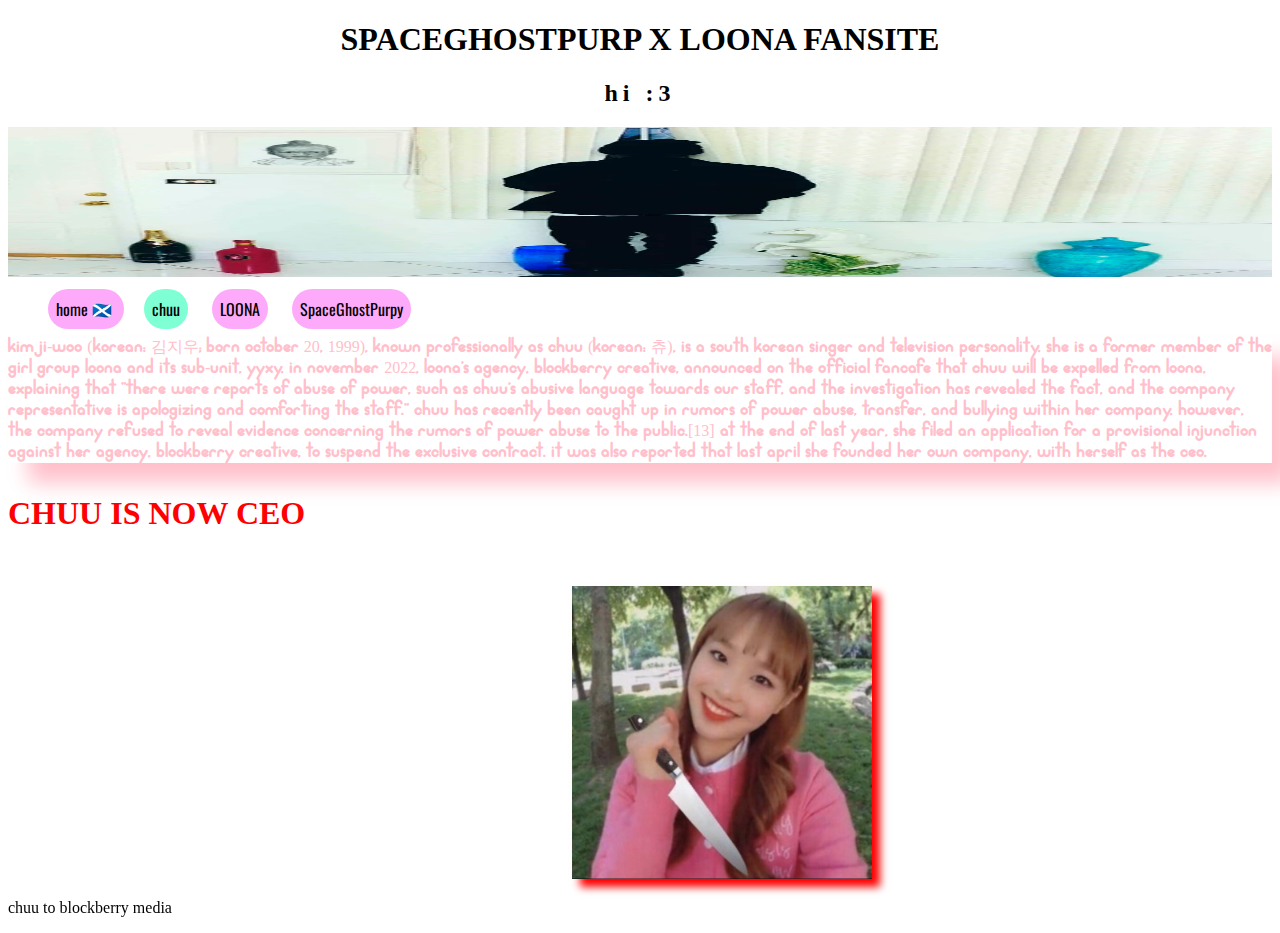
<file: chuu.html>
<!DOCTYPE html>
<html lang="en">
<head>
    <meta charset="UTF-8">
    <meta http-equiv="X-UA-Compatible" content="IE=edge">
    <meta name="viewport" content="width=device-width, initial-scale=1.0">
    <title>SpaceGhostPurpy x Loona fansite</title>
    <link rel="stylesheet" href="stylesheet.css">
</head>
<body>

    <h1>SPACEGHOSTPURP X LOONA FANSITE </h1>
    <h2>hi :3</h2>
    <img class="banner" src="sgpPOSE2.webp" alt="" height="150px" width="100%" >
    <ul class="nav">
        <a href="index.html">home 🏴󠁧󠁢󠁳󠁣󠁴󠁿 </a>
        <a class="active" href="chuu.html">chuu</a>
        <a href="loona.html">LOONA</a>
        <a href="sgp.html">SpaceGhostPurpy</a>
    </ul>


    <div class="content">
        <p class="chuucopy">Kim Ji-woo (Korean: 김지우; born October 20, 1999), known professionally as Chuu (Korean: 츄), is a South Korean singer and television personality. She is a former member of the girl group Loona and its sub-unit, yyxy. In November 2022, Loona's agency, Blockberry Creative, announced on the official fancafe that Chuu will be expelled from Loona, explaining that "there were reports of abuse of power, such as Chuu’s abusive language towards our staff, and the investigation has revealed the fact, and the company representative is apologizing and comforting the staff." Chuu has recently been caught up in rumors of power abuse, transfer, and bullying within her company. However, the company refused to reveal evidence concerning the rumors of power abuse to the public.[13] At the end of last year, she filed an application for a provisional injunction against her agency, Blockberry Creative, to suspend the exclusive contract. It was also reported that last April she founded her own company, with herself as the CEO.</p>
        <h3 class="CEO">CHUU IS NOW CEO</h3>
        <iframe width="560" height="315" src="https://www.youtube.com/embed/Q6oyrqfVap0?autoplay=1" title="YouTube video player" frameborder="0" allow="accelerometer; autoplay; clipboard-write; encrypted-media; gyroscope; picture-in-picture" allowfullscreen></iframe>
        <img class="chuuknife" src="chuuKNIFE.jpeg" alt="" width="300px">
        <p>chuu to blockberry media </p>

    </div>


</body>
</html>
</file>
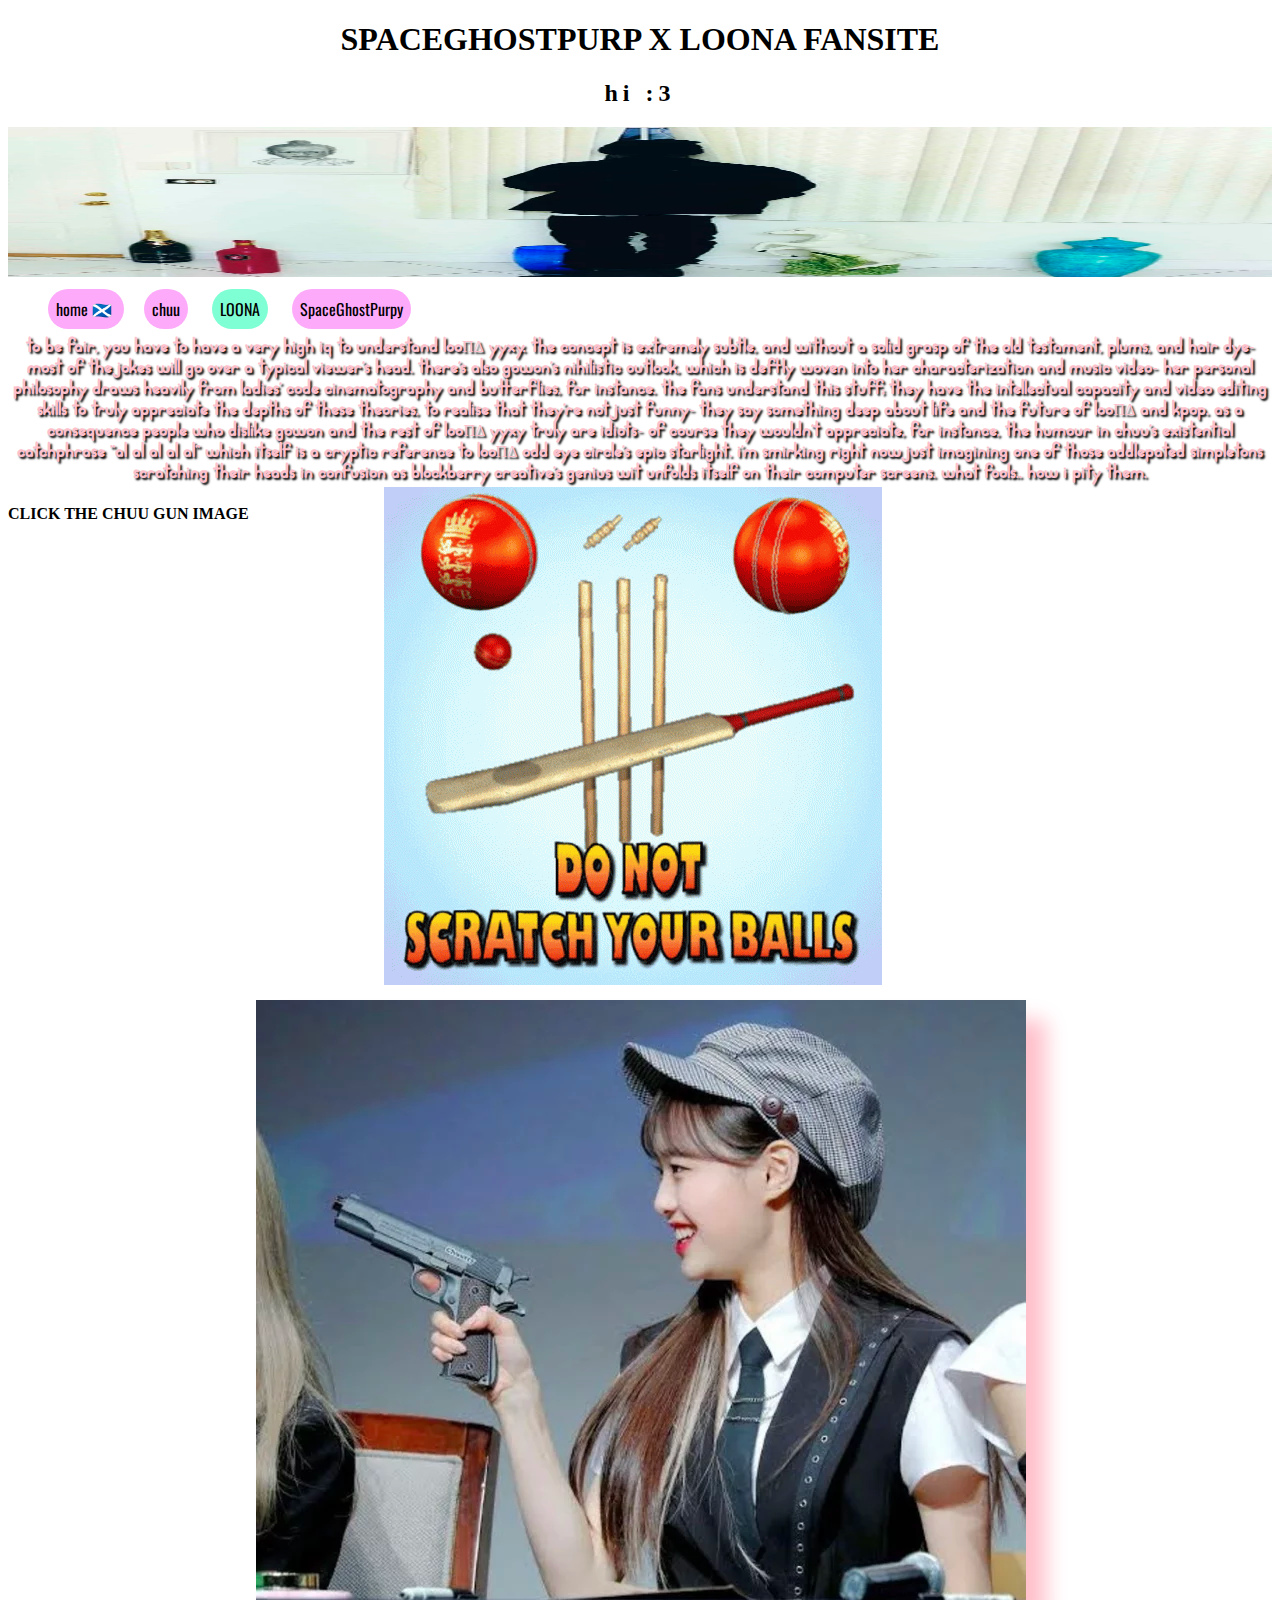
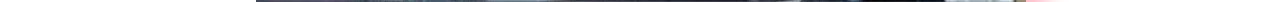
<file: loona.html>
<!DOCTYPE html>
<html lang="en">
<head>
    <meta charset="UTF-8">
    <meta http-equiv="X-UA-Compatible" content="IE=edge">
    <meta name="viewport" content="width=device-width, initial-scale=1.0">
    <title>SpaceGhostPurpy x Loona fansite</title>
    <link rel="stylesheet" href="stylesheet.css">
</head>
<body>

    <h1>SPACEGHOSTPURP X LOONA FANSITE </h1>
    <h2>hi :3</h2>
    <img class="banner" src="sgpPOSE2.webp" alt="" height="150px" width="100%" >
    <ul class="nav">
        <a href="index.html">home 🏴󠁧󠁢󠁳󠁣󠁴󠁿 </a>
        <a href="chuu.html">chuu</a>
        <a class="active" href="loona.html">LOONA</a>
        <a href="sgp.html">SpaceGhostPurpy</a>
    </ul>


    <div class="content">
        <img class="cricket" src="cheating-at-cricket-do-not-scratch-your-balls.gif" alt="">
        <audio id="jumpscareaudio" src="man-scream-01.mp3"></audio>
        <p class="loonaspeech">To be fair, you have to have a very high IQ to understand LOOΠΔ yyxy. The concept is extremely subtle, and without a solid grasp of the old testament, plums, and hair dye- most of the jokes will go over a typical viewer’s head. There’s also Gowon’s nihilistic outlook, which is deftly woven into her characterization and music video- her personal philosophy draws heavily from Ladies' Code cinematography and butterflies, for instance. The fans understand this stuff; they have the intellectual capacity and video editing skills to truly appreciate the depths of these theories, to realise that they’re not just funny- they say something deep about LIFE and the future of LOOΠΔ and KPOP. As a consequence people who dislike Gowon and the rest of LOOΠΔ yyxy truly ARE idiots- of course they wouldn’t appreciate, for instance, the humour in Chuu’s existential catchphrase “al al al al al” which itself is a cryptic reference to LOOΠΔ ODD EYE CIRCLE's epic Starlight. I’m smirking right now just imagining one of those addlepated simpletons scratching their heads in confusion as BlockBerry Creative's genius wit unfolds itself on their computer screens. What fools.. how I pity them.</p>     
        <img class="chuugun" id="chuupicgun" src="chuuGUN.webp" alt="" onclick="chuuscare()">
        <h4>CLICK THE CHUU GUN IMAGE</h4>
        <script>
            function chuuscare() {
                var chuupic = document.getElementById("chuupicgun")
                var audio = document.getElementById("jumpscareaudio");
                audio.play();
                chuupic.src = ("chuu.webp")
            }
            </script>
    </div>

</body>
</html>
</file>
<file: stylesheet.css>
@font-face {
    font-family: bladee;
    src: url(duke_plus/DUKEPLUS.TTF)
}

@font-face {
    font-family: oswald;
    src: url(Oswald/Oswald-VariableFont_wght.ttf);
}

@font-face {
    font-family: family;
    src: url(family-font/Family-nR2ag.otf);
}

h1 {
    text-align: center;
    font-family: bladee;
}

h2 {
    text-align: center;
    letter-spacing: 5px;
}

nav {
    list-style-type: none;
    position: absolute;
    left: 50%;
}

a {
    background-color: rgb(254, 170, 250);
    padding: 8px;
    border-radius: 100px;
    text-decoration: none;
    color: black;
    margin-right: 20px;
    font-family: oswald;
    transition: 500ms;
}

a:hover {
    padding-left: 30px;
    padding-right: 30px;
    background-color: aquamarine;
    color: rgb(254, 170, 250);
}

.active { 
    background-color: aquamarine;
}

#welcome {
    margin-left: 30%;
    font-family: family;
    color: pink;
    font-size: x-large;
}

#sgp {
    display: block;
    margin-left: auto;
    margin-right: auto;
    transition: 800ms;
    box-shadow: 10px 10px 10px pink;
}

#clickme {
    margin-left: 50%;
}

#sgp:hover {
    transform: rotate(200deg);
    width: 250px;
    box-shadow: 10px 10px 10px aquamarine;
}

.chuucopy {
    color: pink;
    font-family: family;
    box-shadow: 20px 20px 20px;
}

.chuuknife {
    box-shadow: 8px 8px 8px red;
}

.chuuknife:hover {
    box-shadow: 100px 100px 100px red;
}

.CEO {
    font-family: bladee;
    color: red;
    font-size: xx-large;
}

.cricket {
    position: absolute;
    left: 30%;
    margin-top: 150px;
}
.loonaspeech {
    text-align: center;
    font-family: family;
    color: pink;
    text-shadow: 2px 2px 2px black;
}

.chuugun {
    position: absolute;
    left: 20%;
    top: 1000px;
    box-shadow: 20px 20px 20px pink;
    transition: 500ms;
}

.chuugun:hover {
    box-shadow: 22px 22px 22px rgb(247, 132, 152);
    transform: rotate(15deg);
}
</file>
